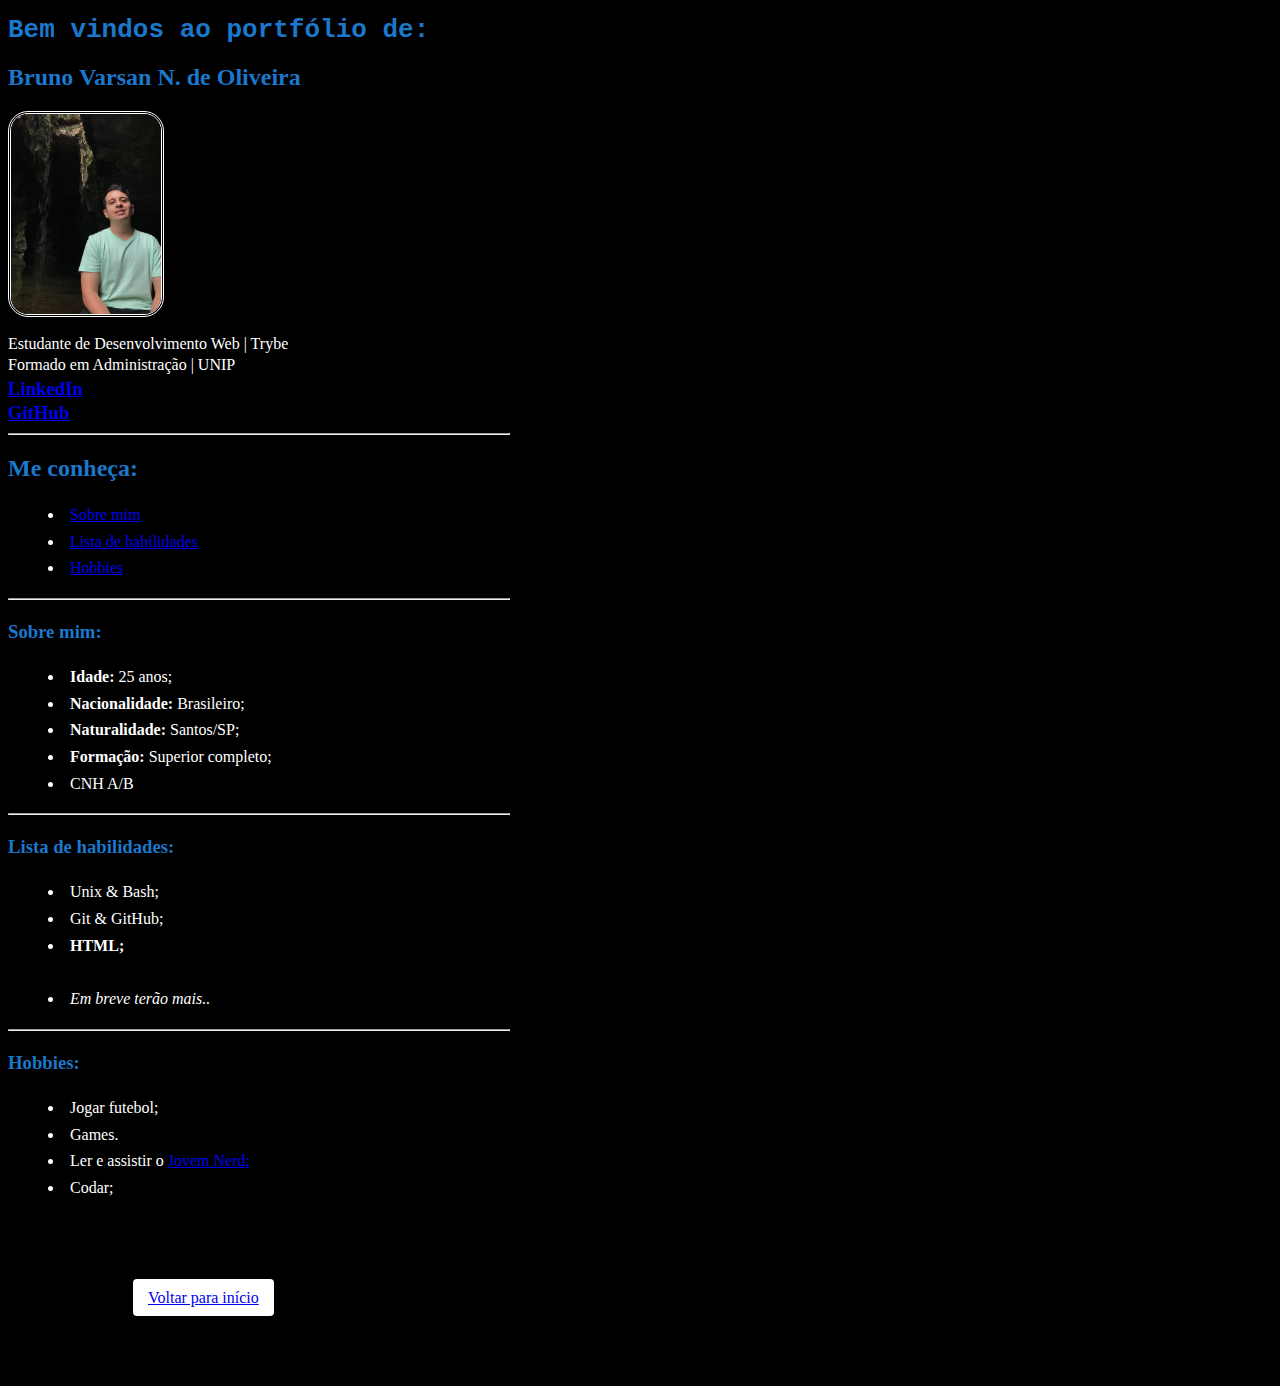
<file: portfolio/index.html>
<!DOCTYPE html>
<html lang="pt-br">

  <head>
    <meta charset="UTF-8">
    <title>Meu Portfólio</title>

    <style>

      #fotoPerfil {
        
        border-style: double;
        border-color: rgb(255, 255, 255);
        border-radius: 20px;

      }

      body {

        background-color: black;
        color: white;
        line-height: 20pt;
      }

      h1 {

        font-family: monospace;
        color: rgba(31, 138, 231, 0.877);
      }

      #my-name {

        font-family: 'Times New Roman', Times, serif;
      }

      h2, h3 {
        color: rgba(31, 138, 231, 0.877);
      }

      .titles, .lists {
        text-align: justify;
        list-style-position: inside;
      }

      #button-start {
        background-color: white;
        padding: 10px 15px;
        margin-left: 125px;
        border-radius: 4px;
        line-height: 10;
      }

      .formation, .social {
        line-height: 5px;
      }
    
    </style>
  

  </head>

  <body>
    <h1>Bem vindos ao portfólio de:</h1>

    <h2 id="my-name">Bruno Varsan N. de Oliveira</h2>
    <img id="fotoPerfil" src="Foto-minha.jpeg" alt="Foto de Bruno Varsan." width="150px">


    <p class="formation">Estudante de Desenvolvimento Web | Trybe</p>
    <p class="formation">Formado em Administração | UNIP</p>

    <h3 class="social"><a href="https://www.linkedin.com/in/bvarsan/" target="_blank">LinkedIn</a></h3>
    <h3 class="social"><a href="https://github.com/BVarsan" target="_blank">GitHub</a></h3>

    <hr width="500" align="left" >

    <h2 class="titles">Me conheça:</h2>
    <ul class="lists">
        <li><a href="#SobreMim">Sobre mim</a></li>
        <li><a href="#Habilidades">Lista de habilidades</a></li>
        <li><a href="#Hobbies">Hobbies</a></li>
    </ul>

    <hr width="500" align="left" >

    <h3 class="titles" id="SobreMim">Sobre mim:</h3>
    <ul class="lists">  
        <li> <strong> Idade: </strong> 25 anos;</li>
        <li><strong> Nacionalidade:</strong> Brasileiro;</li>
        <li><strong>Naturalidade:</strong> Santos/SP;</li>
        <li><strong>Formação:</strong> Superior completo;</li>
        <li>CNH A/B</li>
    </ul>

    <hr width="500" align="left" >

    <h3 class="titles" id="Habilidades">Lista de habilidades:</h3>
    <ul class="lists">
        <li>Unix & Bash;</li>
        <li>Git & GitHub;</li>
        <li><strong>HTML;</strong></li><br>
        <li><em>Em breve terão mais..</em></li>
    </ul>

    <hr width="500" align="left" >

    <h3 class="titles" id="Hobbies">Hobbies:</h3>
    <ul class="lists">
        <li>Jogar futebol;</li>
        <li>Games.</li>
        <li>Ler e assistir o <a href="https://jovemnerd.com.br/" target="_blank">Jovem Nerd;</a></li>
        <li>Codar;</li>
    </ul>


    <a id="button-start" href="#my-name">Voltar para início</a>


  </body>
</file>
